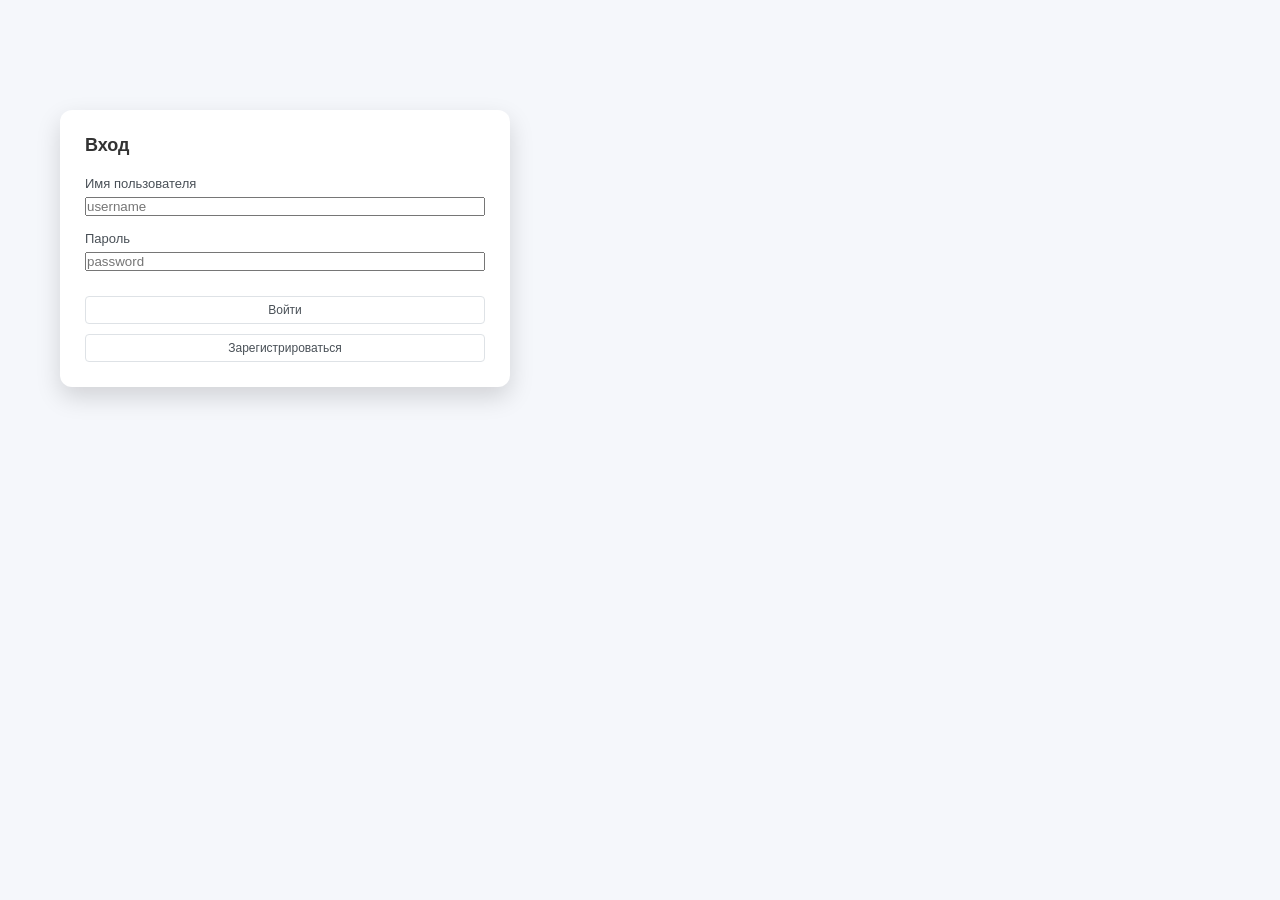
<file: frontend/index.html>
<!DOCTYPE html>
<html lang="ru">
<head>
    <meta charset="UTF-8">
    <meta name="viewport" content="width=device-width, initial-scale=1.0">

    <title>Вход</title>

    <link rel="stylesheet" href="styles.css">
    <script src="scripts/consts.js" defer></script>
    <script src="scripts/redirections.js" defer></script>
    <script src="scripts/login.js" defer></script>
</head>

<body>

    <main class="content-container">
        <div class="modal-window">

            <div class="modal-header">
                <h3>Вход</h3>
            </div>

            <div>

                <div class="form-group">
                    <label for="username">Имя пользователя</label>
                    <input
                        type="text"
                        id="username"
                        class="form-input"
                        placeholder="username"
                        required
                    >
                </div>

                <div class="form-group">
                    <label for="password">Пароль</label>
                    <input
                        type="password"
                        id="password"
                        class="form-input"
                        placeholder="password"
                        required
                    >
                </div>

                <button
                    type="button"
                    class="card-btn"
                    onclick="login()"
                    style="width: 100%; margin-top: 10px;"
                >
                    Войти
                </button>

                <button
                    type="button"
                    class="card-btn"
                    onclick="signup()"
                    style="width: 100%; margin-top: 10px;"
                >
                    Зарегистрироваться
                </button>

            </div>

        </div>
    </main>

</body>
</html>
</file>
<file: frontend/styles.css>
* {
    box-sizing: border-box;
    margin: 0;
    padding: 0;
}

body {
    font-family: -apple-system, BlinkMacSystemFont, "Segoe UI", Roboto, Helvetica, Arial, sans-serif;
    background: #f5f7fb;
    color: #333;
    min-height: 100vh;
    padding-top: 80px;
}


/* Верхняя панель */

.fixed-header {
    position: fixed;
    top: 0;
    left: 0;
    width: 100%;
    height: 60px;
    padding: 0 20px;

    display: flex;
    align-items: center;
    justify-content: space-between;

    background: #fff;
    box-shadow: 0 2px 5px rgba(0, 0, 0, 0.1);
    z-index: 1000;
}

.fixed-header #usernameText {
    font-weight: bold;
    font-size: 16px;
}

.fixed-header > div:nth-child(2) {
    display: flex;
    gap: 10px;
}

.fixed-header button {
    padding: 6px 12px;
    border: 1px solid #ccc;
    border-radius: 4px;
    background: #fff;
    cursor: pointer;
    font-size: 14px;
    transition: background-color 0.2s;
}

.fixed-header button:hover {
    background: #eee;
}

.header-actions {
    display: flex;
    align-items: center;
    gap: 15px;
}

.header-actions > button {
    background: #007bff;
    color: #fff;
    border: none;
}

.header-actions > button:hover {
    background: #0056b3;
}

.copy-container {
    display: flex;
    align-items: center;
    gap: 8px;

    padding: 5px 10px;
    background: #f5f5f5;
    border-radius: 4px;
}

/* Карточки */

.content-container {
    width: 100%;
    max-width: 1200px;
    margin: 0 auto;
    padding: 30px 20px;
}

.cards-grid {
    display: grid;
    grid-template-columns: repeat(auto-fill, minmax(280px, 1fr));
    gap: 25px;
}

.card {
    display: flex;
    flex-direction: column;

    overflow: hidden;
    background: #fff;
    border-radius: 12px;
    box-shadow: 0 2px 8px rgba(0, 0, 0, 0.04);
}

.card img {
    width: 100%;
    height: 200px;
    object-fit: cover;
}

.card > div {
    padding: 15px;
}

.card a {
    font-size: 14px;
    color: #495057;
    line-height: 1.5;
}

.card-actions {
    display: flex;
    gap: 8px;
    padding: 0 15px 15px;
    margin-top: auto;
}

.card-btn {
    flex: 1;
    padding: 6px 10px;

    border: 1px solid #dee2e6;
    border-radius: 4px;

    background: #fff;
    color: #495057;

    font-size: 12px;
    font-weight: 500;
    cursor: pointer;

    transition: 0.2s;
}

.card-btn:hover {
    background: #e8f4fd;
    border-color: #4a90e2;
    color: #4a90e2;
}

/* Окно */

.modal-overlay {
    position: fixed;
    inset: 0;

    display: none;
    align-items: center;
    justify-content: center;

    padding: 20px;
    background: rgba(0, 0, 0, 0.5);
    z-index: 2000;
}

.modal-overlay.active {
    display: flex;
}

.modal-window {
    width: 100%;
    max-width: 450px;
    padding: 25px;

    background: #fff;
    border-radius: 12px;
    box-shadow: 0 10px 25px rgba(0, 0, 0, 0.15);

    animation: fadeIn 0.3s ease;
}

.modal-header {
    display: flex;
    align-items: center;
    justify-content: space-between;
    margin-bottom: 20px;
}

.modal-header h3 {
    font-size: 18px;
    font-weight: 600;
}

.modal-header button {
    border: none;
    background: none;
    color: #adb5bd;
    font-size: 24px;
    cursor: pointer;
}

.modal-header button:hover {
    color: #495057;
}


/* Форма */

.form-group {
    display: flex;
    flex-direction: column;
    gap: 6px;
    margin-bottom: 15px;
}

.form-group label {
    font-size: 13px;
    font-weight: 500;
    color: #495057;
}

.form-group input[type="url"] {
    width: 100%;
    padding: 10px;

    border: 1px solid #dee2e6;
    border-radius: 6px;

    font-size: 14px;
    font-family: inherit;
    outline: none;
}

.form-group input[type="url"]:focus {
    border-color: #4a90e2;
}


.file-upload-btn {
    display: block;

    padding: 10px;

    border: 1px dashed #ced4da;
    border-radius: 6px;

    background: #f1f3f5;
    color: #495057;

    text-align: center;
    font-size: 14px;
    font-weight: 500;

    cursor: pointer;
}

.file-upload-btn:hover {
    background: #e9ecef;
    border-color: #4a90e2;
    color: #4a90e2;
}

#fileNameDisplay {
    font-size: 13px;
    color: #6c757d;
}


/* Анимация */

@keyframes fadeIn {
    from {
        opacity: 0;
        transform: translateY(-10px);
    }

    to {
        opacity: 1;
        transform: translateY(0);
    }
}
</file>
